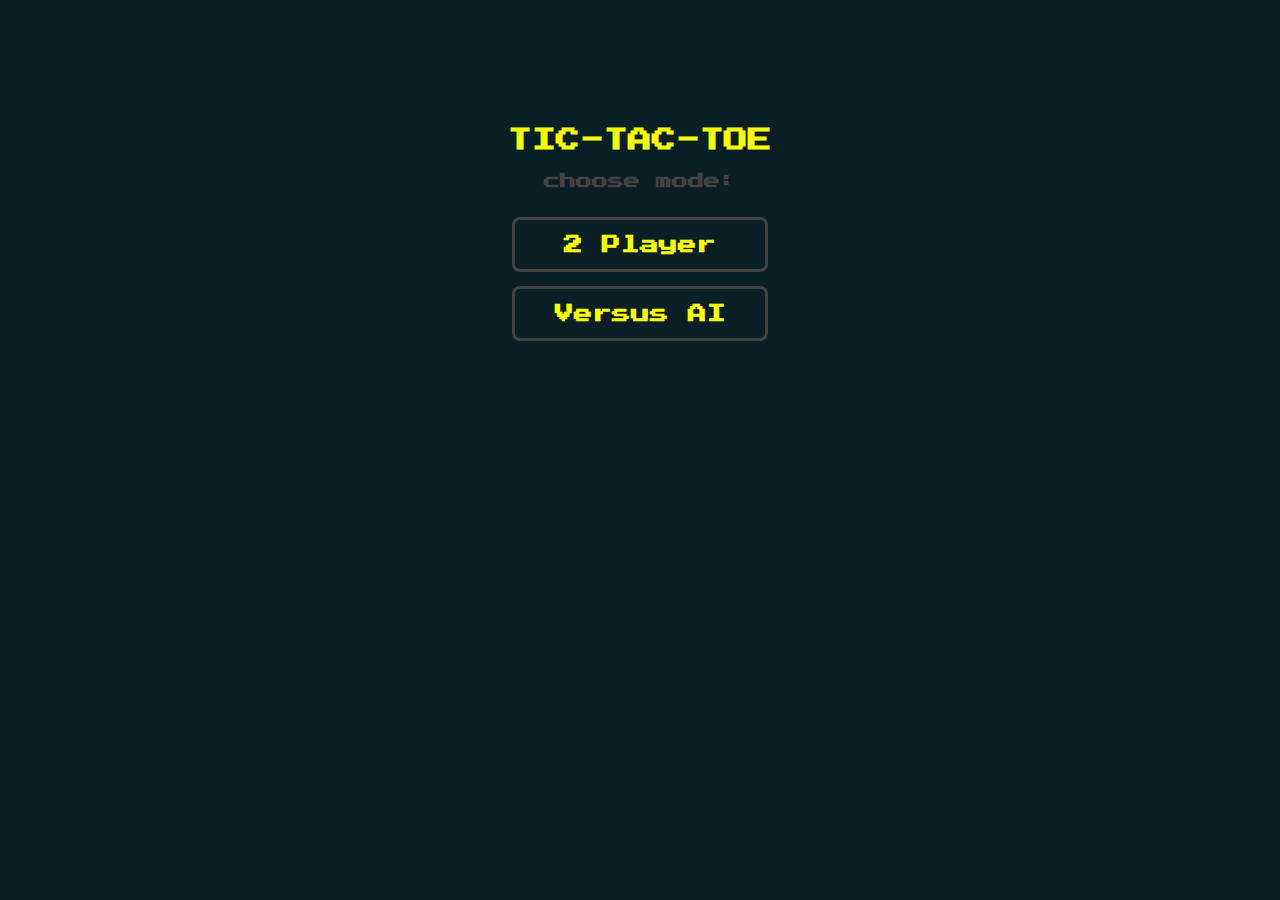
<file: index.html>
<!DOCTYPE html>
<html lang="en">
<head>
    <meta charset="UTF-8">
    <title>Page title</title>
    <link rel="stylesheet" href="style.css">
</head>
<body>
    <div id="choose">
        <h2>TIC-TAC-TOE </h2>
        <h4>choose mode:</h4>
        <div id="modes">
            <div>
            <a href="TWO-PLAYERS.html"><h3>2 Player</h3></a>
            </div>
            <div>
            <a href="VS-COMPUTER.html"><h3>Versus AI</h3></a>
            </div>
        </div>
    </div>
</body>
</html>
</file>
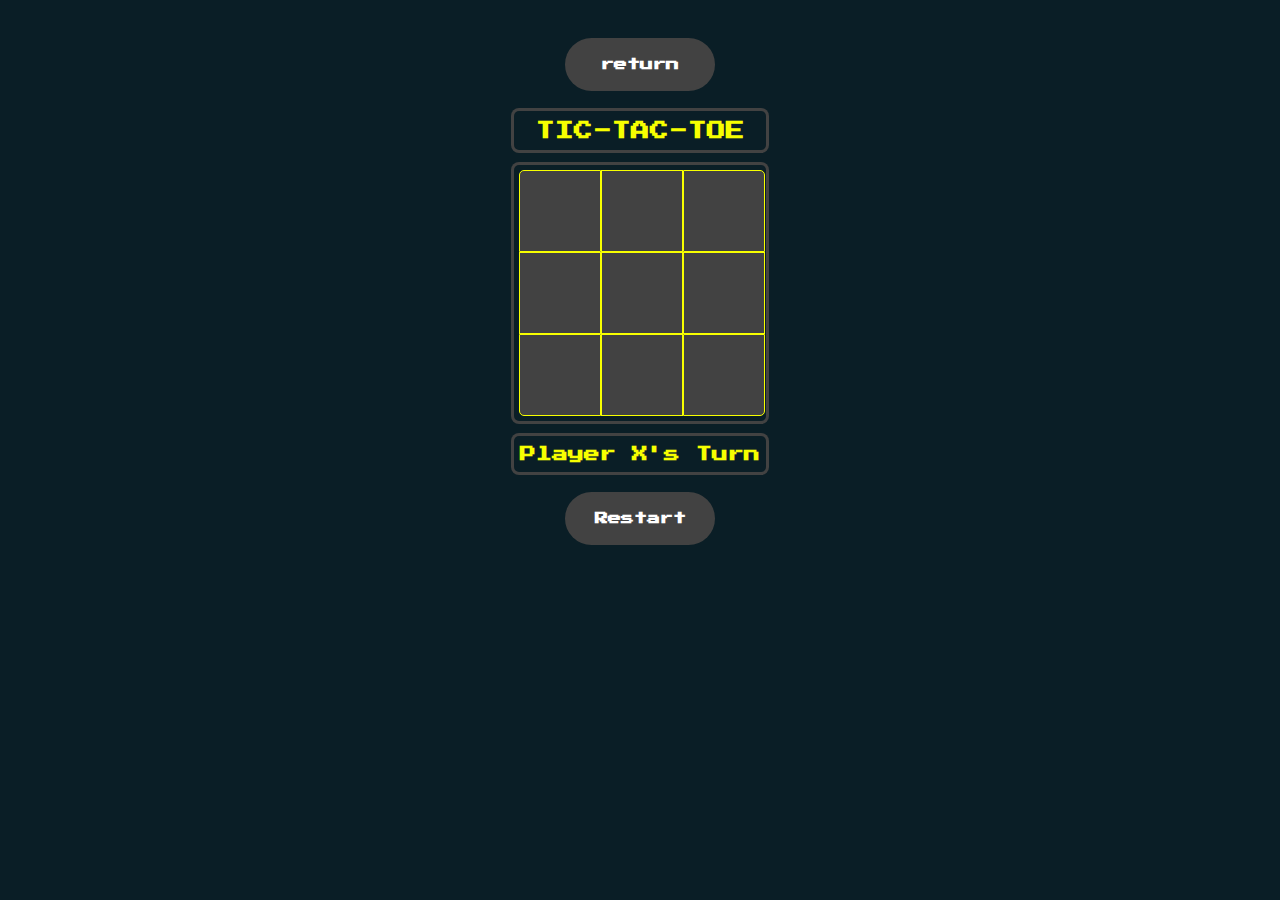
<file: TWO-PLAYERS.html>
<!DOCTYPE html>
<html lang="en">
<head>
  <meta charset="UTF-8">
  <title>classic tic-tac-toe</title>
  <link rel="stylesheet" href="style.css">
  <script defer src="app.js"></script> 
</head>
<body>
  <div id="gameContainer">
    <a href="index.html"><button>return</button></a>
    <h3>TIC-TAC-TOE</h3>
    <div id="cellContainer">
      <div cellIndex="0" class="cell one"></div>
      <div cellIndex="1" class="cell"></div>
      <div cellIndex="2" class="cell three"></div>
      <div cellIndex="3" class="cell"></div>
      <div cellIndex="4" class="cell"></div>
      <div cellIndex="5" class="cell"></div>
      <div cellIndex="6" class="cell seven"></div>
      <div cellIndex="7" class="cell"></div>
      <div cellIndex="8" class="cell nine"></div>
    </div>
    <h4 id="infoText"></h4>
    <button id="btn">Restart</button></br>
  </div>
  
</body>

</html>
</file>
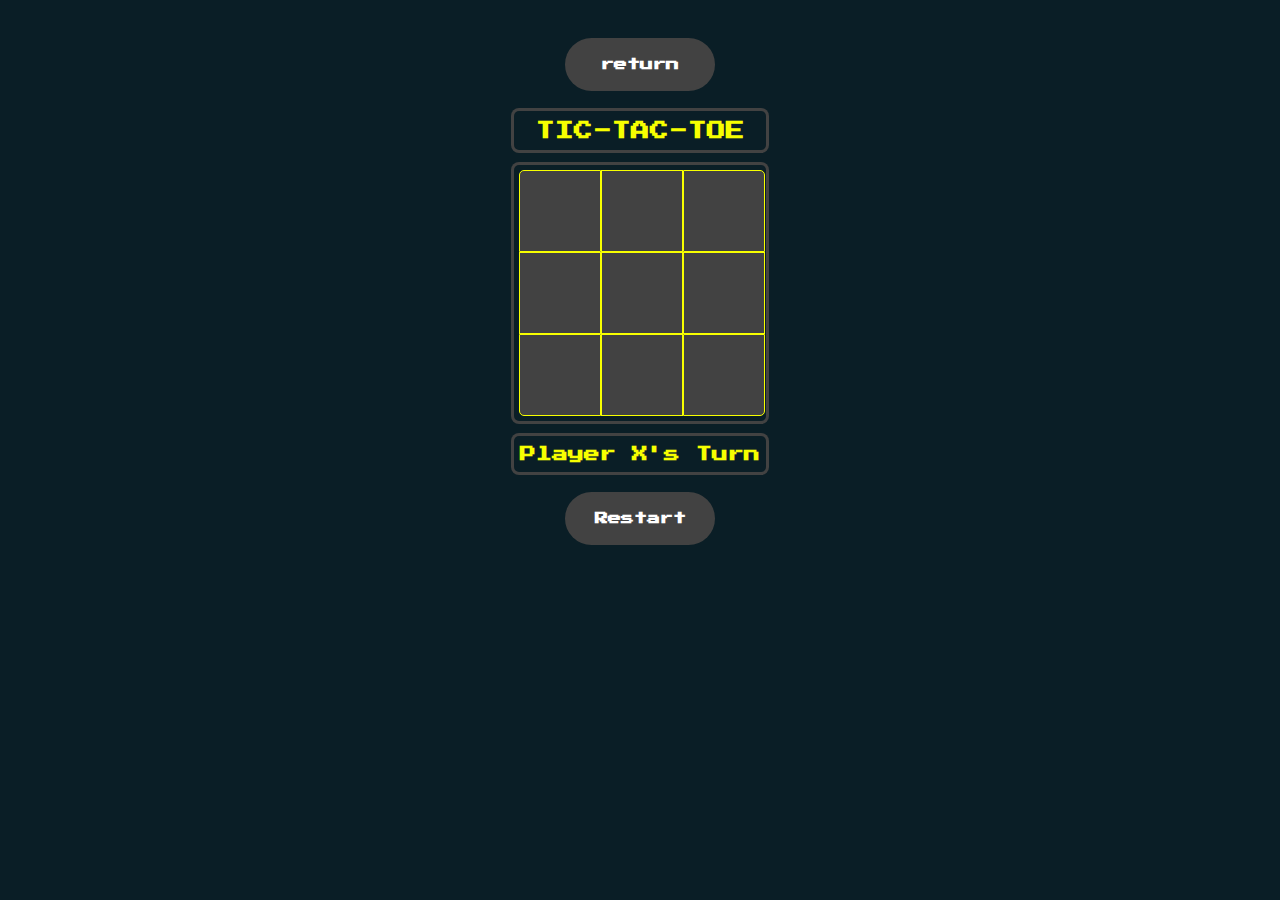
<file: VS-COMPUTER.html>
<!DOCTYPE html>
<html lang="en">
<head>
  <meta charset="UTF-8">
  <title>classic tic-tac-toe</title>
  <link rel="stylesheet" href="style.css">
  <script defer src="app2.js"></script> 
</head>
<body>
  <div id="gameContainer">
    <a href="index.html"><button>return</button></a>
    <h3>TIC-TAC-TOE</h3>
    <div id="cellContainer">
      <div cellIndex="0" class="cell one"></div>
      <div cellIndex="1" class="cell"></div>
      <div cellIndex="2" class="cell three"></div>
      <div cellIndex="3" class="cell"></div>
      <div cellIndex="4" class="cell"></div>
      <div cellIndex="5" class="cell"></div>
      <div cellIndex="6" class="cell seven"></div>
      <div cellIndex="7" class="cell"></div>
      <div cellIndex="8" class="cell nine"></div>
    </div>
    <h4 id="infoText"></h4>
    <button id="btn">Restart</button></br>
  </div>
  
</body>

</html>
</file>
<file: style.css>
@import url('https://fonts.googleapis.com/css2?family=Press+Start+2P&display=swap');

* {
  background-color : #0a1e26 ;
  color :#424242 ;
  font-family: 'Press Start 2P', sans-serif ;
  
}
#cellContainer{
  display :grid ;
  grid-template-columns :repeat(3, auto);
  width :240px ;
  margin :30px auto  ;
  line-height :80px ;
  font-size :35px ;
  border-radius :5px ;
  padding :5px ;
  padding-right :7px ;
  box-shadow : 0 0 0 3px #424242 ;
  
}
.cell{
  width :80px;
  height :80px;
  border :.1px solid  #F7FF00 ;
  font-weight : 800;
  cursor :pointer ; 
  z-index :0;
  background-color :#424242 ;  
  color :#fff ;
}
#gameContainer{
  text-align :center ;
  padding-top :10px ;
}
#gameContainer h3{
  margin :0 auto ;
  margin-bottom :-15px ;
  border-radius :5px ;
  padding :10px 5px ;
  font-weight :900 ;
  width :242px ;
  box-shadow :0 0 0 3px #424242 ;
  color : #F7FF00  ;
}
#gameContainer h4{
  margin :0 auto ;
  margin-top :-15px ;
  border-radius :5px ;
  padding :10px 6px ;
  font-weight :900 ;
  width :240px ;
  box-shadow : 0 0 0 3px #424242 ;
  color : #F7FF00  ;
}
button {
  padding :20px 10px ;
  background-color :#424242;  
  margin :20px ;
  border :none ;    
  border-radius :50px ; 
  font-weight :900 ;
  color :#fff ;
  width: 150px ;
}
.winning-cell {
  background-color: #F7FF00 ;
  color :#424242 ;
  box-shadow :inset 0 0 0 1px #424242 ;
}
.one{
  border-radius :5px 0 0 0 ;
}
.three{
  border-radius : 0 5px 0 0 ;
}
.seven{
  border-radius : 0 0 0 5px ;
}
.nine{
  border-radius : 0 0 5px 0 ;
}
#choose{
  text-align :center ;
  padding-top :100px ;
}
#choose h2{
  color : #F7FF00  ;
}
#modes{
  text-align :center ;
}
#modes div{
  padding: 5px ;
}
#modes a{
  text-decoration: none ; 
}
#modes h3{
  margin :5px auto;
  border-radius :5px ;
  padding :15px 5px ;
  font-weight :900 ;
  width :240px ;
  box-shadow :0 0 0 3px #424242 ;
  color : #F7FF00  ;
}
</file>
